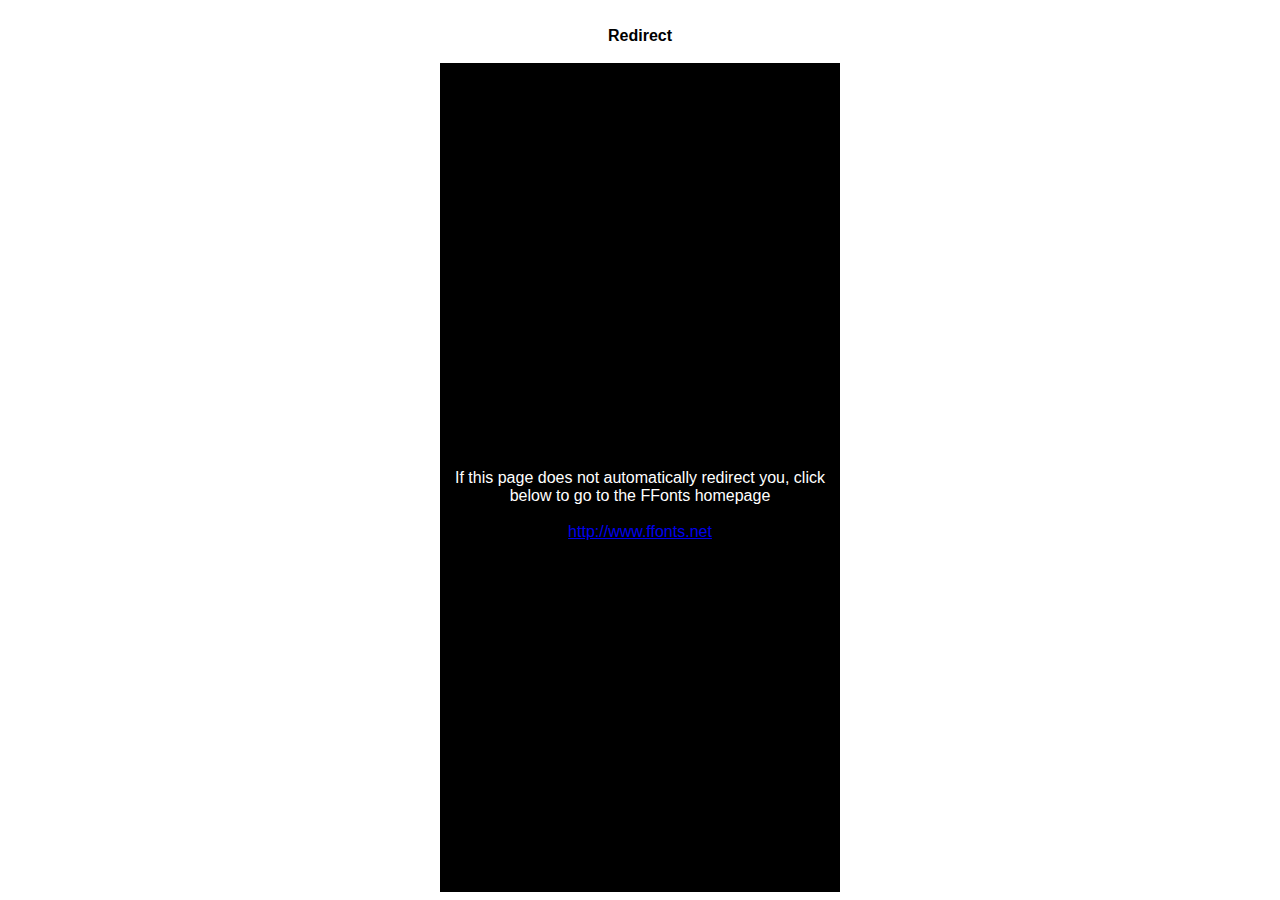
<file: font/reey/ffonts.net.htm>
<HTML>
<HEAD>
<TITLE>FFonts - Redirect</TITLE>
<meta http-equiv="refresh" content="1;url=https://www.ffonts.net">
<script language="javascript">
<!-- 
//location.replace("https://www.ffonts.net");
-->
</script>
</HEAD>

<BODY >
<CENTER>
<TABLE WIDTH="400" HEIGHT="100%" BORDER="0" CELLPADDING="0" CELLSPACING="0">
<TR><TD WIDTH="100%" HEIGHT="20" ALIGN="CENTER" VALIGN="LEFT" BGCOLOR="#FFFFFF"><FONT FACE="Arial, Sans Serif, Verdana" SIZE=3 COLOR="#000000"><B>Redirect</B></FONT></TD></TR>
<TR><TD WIDTH="100%" HEIGHT="300" ALIGN="CENTER" VALIGN="LEFT" BGCOLOR="#000000"><BR><BR><BR>
<FONT FACE="Arial, Sans Serif, Verdana" SIZE=3 COLOR="#FFFFFF">If this page does not automatically redirect you, click below to go to the FFonts homepage</FONT>
<BR><BR>
<FONT FACE="Arial, Sans Serif, Verdana" SIZE=3 COLOR="#FFFFFF"><A HREF="https://www.ffonts.net" TARGET="_top">http://www.ffonts.net</A>
</TD></TR>
</TD></TR>
</TABLE>
</CENTER>
</BODY>
</HTML>
</file>
